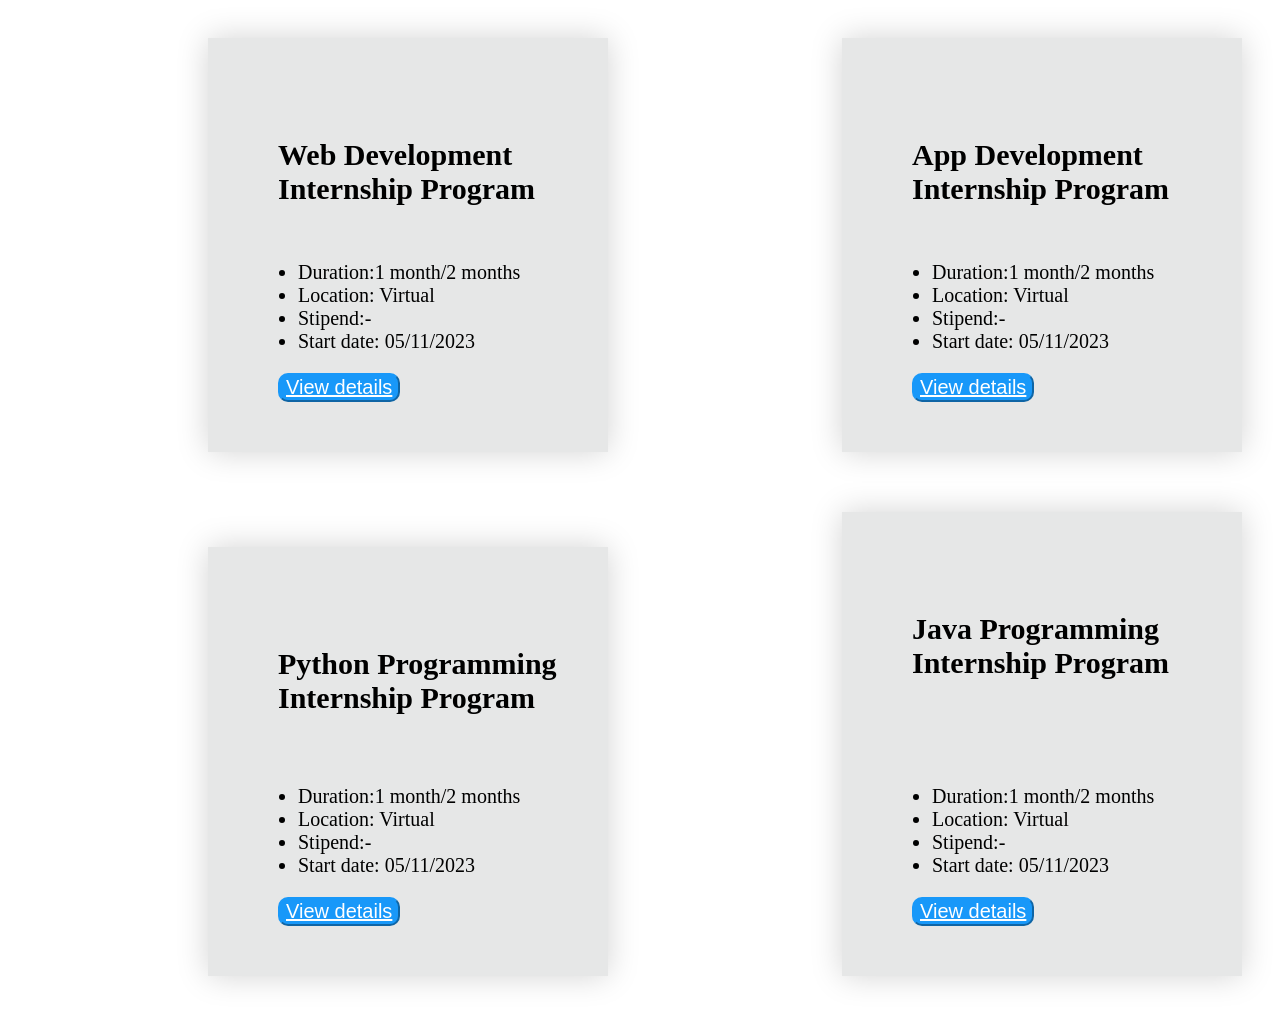
<file: index.html>
<!DOCTYPE html>
<html lang="en">
<head>
    <meta charset="UTF-8">
    <meta name="viewport" content="width=device-width, initial-scale=1.0">
    <title>Assignment-2</title>
    <link rel="stylesheet" href="style.css">
</head>
<body>
<div id="Div">
     <h5 id="main"> Web Development Internship Program   
     </h5>
     <ul id="main1">
     <li>Duration:1 month/2 months</li>
     <li>Location: Virtual</li>
     <li>Stipend:-</li>
     <li>Start date: 05/11/2023</li>
     </ul>
     <button id="Button">
        <a id="a" href="https://internship.aicte-india.org/">View details</a>
     </button>
</div>
<div id="Div">
     <h5 id="main2"> App Development Internship Program   
     </h5>
     <ul>
     <li>Duration:1 month/2 months</li>
     <li>Location: Virtual</li>
     <li>Stipend:-</li>
     <li>Start date: 05/11/2023</li>
     </ul>
     <button id="Button">
        <a id="a" href="https://internship.aicte-india.org/">View details</a>
     </button>
</div>
<div id="Div1">
    <h5 id="main3"> Python Programming Internship Program   
     </h5>
    <ul id="main4">
     <li>Duration:1 month/2 months</li>
     <li>Location: Virtual</li>
     <li>Stipend:-</li>
     <li>Start date: 05/11/2023</li>
     </ul>
     <button id="Button">
        <a id="a" href="https://internship.aicte-india.org/">View details</a>
     </button>
</div>
<div id="Div1">
    <h5 id="main5"> Java Programming Internship Program   
     </h5>
    <ul id="main6">
     <li>Duration:1 month/2 months</li>
     <li>Location: Virtual</li>
     <li>Stipend:-</li>
     <li>Start date: 05/11/2023</li>
     </ul>
     <button id="Button">
        <a id="a" href="https://internship.aicte-india.org/">View details</a>
     </button>
</div>
</body>
</html>
</file>
<file: style.css>
#Div{
background-color: rgb(230, 231, 231);
width: 300px;
display: inline-block;
padding: 50px;
margin: 30px;
box-shadow: 0 0 30px lightgray;
font-size: 20px;
margin-left: 200px;
}
#main{
    font-family: Consolas;
    font-size: 30px;
    padding-left: 20px;
    padding-bottom:5px;
}
#main1{
    font-family: Times New Roman;

}
#Button{
    margin-left: 20px;
    background-color: rgb(24, 152, 249);
    border-color: rgb(24, 152, 249);
    border-radius: 10px;
    font-size: 20px;
}
#a{
    color: white;
}
#main2{
     font-family: Consolas;
    font-size: 30px;
    padding-left: 20px;
    padding-bottom:5px;
}
#Div1{
background-color: rgb(230, 231, 231);
width: 300px;
display: inline-block;
padding: 50px;
margin: 30px;
box-shadow: 0 0 30px lightgray;
font-size: 20px;
margin-left: 200px;
}
#main3{
      font-family: Consolas;
    font-size: 30px;
    padding-left: 20px;
    padding-bottom:20px;
}
#main4{
    font-family: Times New Roman;
}
#main5{
     font-family: Consolas;
    font-size: 30px;
    padding-left: 20px;
    padding-bottom:5px;
    margin-bottom: 100px;
}
#main6{
  font-family: Times New Roman;  
}
</file>
<file: style1.css>
#Div{
background-color: rgb(230, 231, 231);
width: 300px;
display: inline-block;
padding: 50px;
margin: 30px;
box-shadow: 0 0 30px lightgray;
font-size: 20px;
margin-left: 200px;
}
#main{
    font-family: Consolas;
    font-size: 30px;
    padding-left: 20px;
    padding-bottom:5px;
}
#main1{
    font-family: Times New Roman;

}
#Button{
    margin-left: 20px;
    background-color: rgb(24, 152, 249);
    border-color: rgb(24, 152, 249);
    border-radius: 10px;
    font-size: 20px;
}
#a{
    color: white;
}
#main2{
     font-family: Consolas;
    font-size: 30px;
    padding-left: 20px;
    padding-bottom:5px;
}
#Div1{
background-color: rgb(230, 231, 231);
width: 300px;
display: inline-block;
padding: 50px;
margin: 30px;
box-shadow: 0 0 30px lightgray;
font-size: 20px;
margin-left: 200px;
}
#main3{
      font-family: Consolas;
    font-size: 30px;
    padding-left: 20px;
    padding-bottom:20px;
}
#main4{
    font-family: Times New Roman;
}
#main5{
     font-family: Consolas;
    font-size: 30px;
    padding-left: 20px;
    padding-bottom:5px;
    margin-bottom: 100px;
}
#main6{
  font-family: Times New Roman;  
}
</file>
